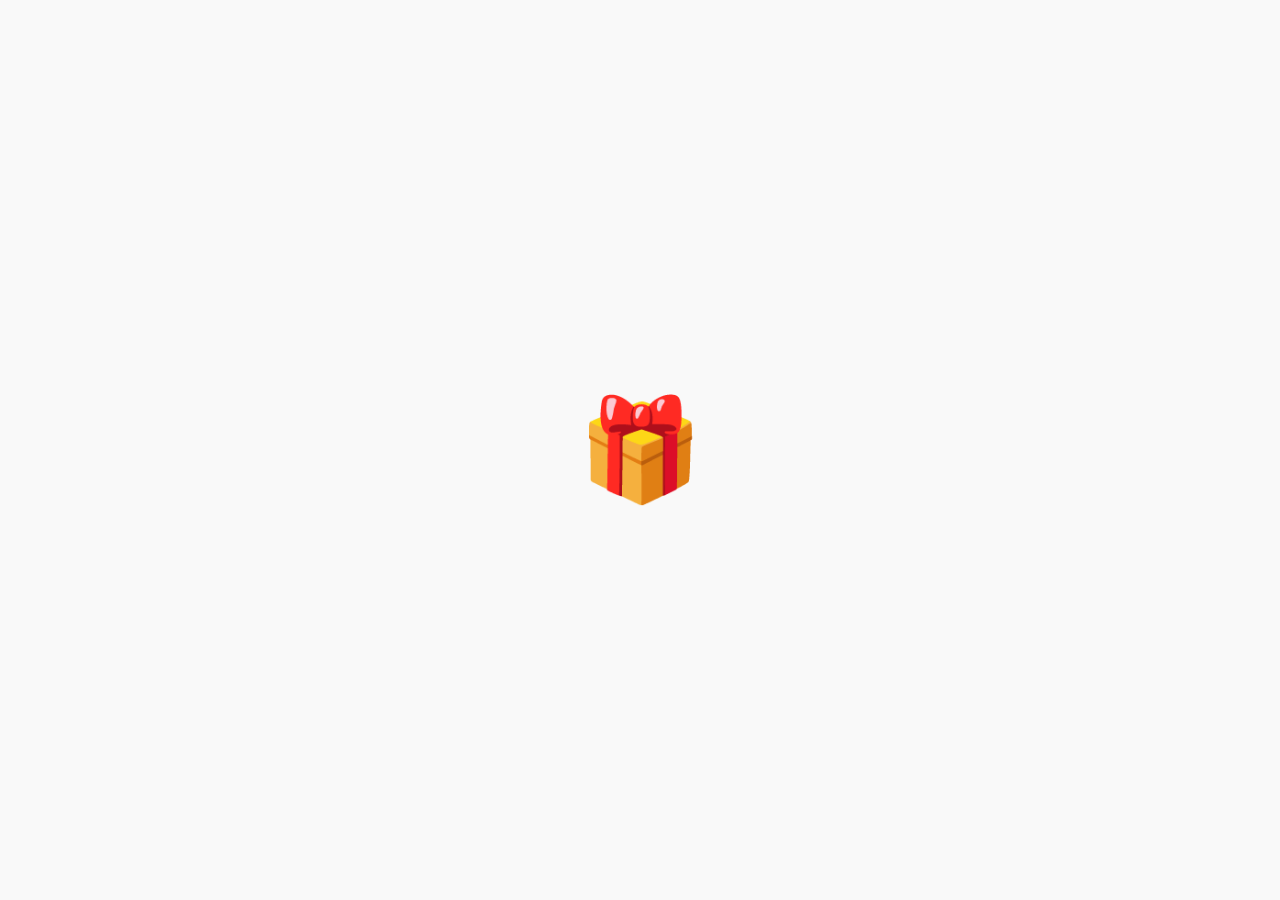
<file: index.html>
<!DOCTYPE html>
<html lang="vi">
<head>
    <meta charset="UTF-8">
    <meta name="viewport" content="width=device-width, initial-scale=1.0">
    <title>Happy Birthday</title>
    <link rel="stylesheet" href="style.css">
</head>
<body>
    <div class="container">
        <div class="gift-box" id="giftBox">
            🎁
        </div>
        <div class="hover-image" id="hoverImage"></div>
        
        <!-- Form nhập ngày sinh, ẩn ban đầu -->
        <form id="birthdayForm" style="display: none;">
            <input type="text" id="birthdayInput" placeholder="Enter your birthday, sensei:">
            <button type="submit">Xác nhận</button>
        </form>
    </div>

    <!-- Thẻ audio để phát âm thanh -->
    <audio id="birthdaySound" src="assets/fnaf-2-death-scream.mp3"></audio>

    <script src="script.js"></script>
</body>
</html>
</file>
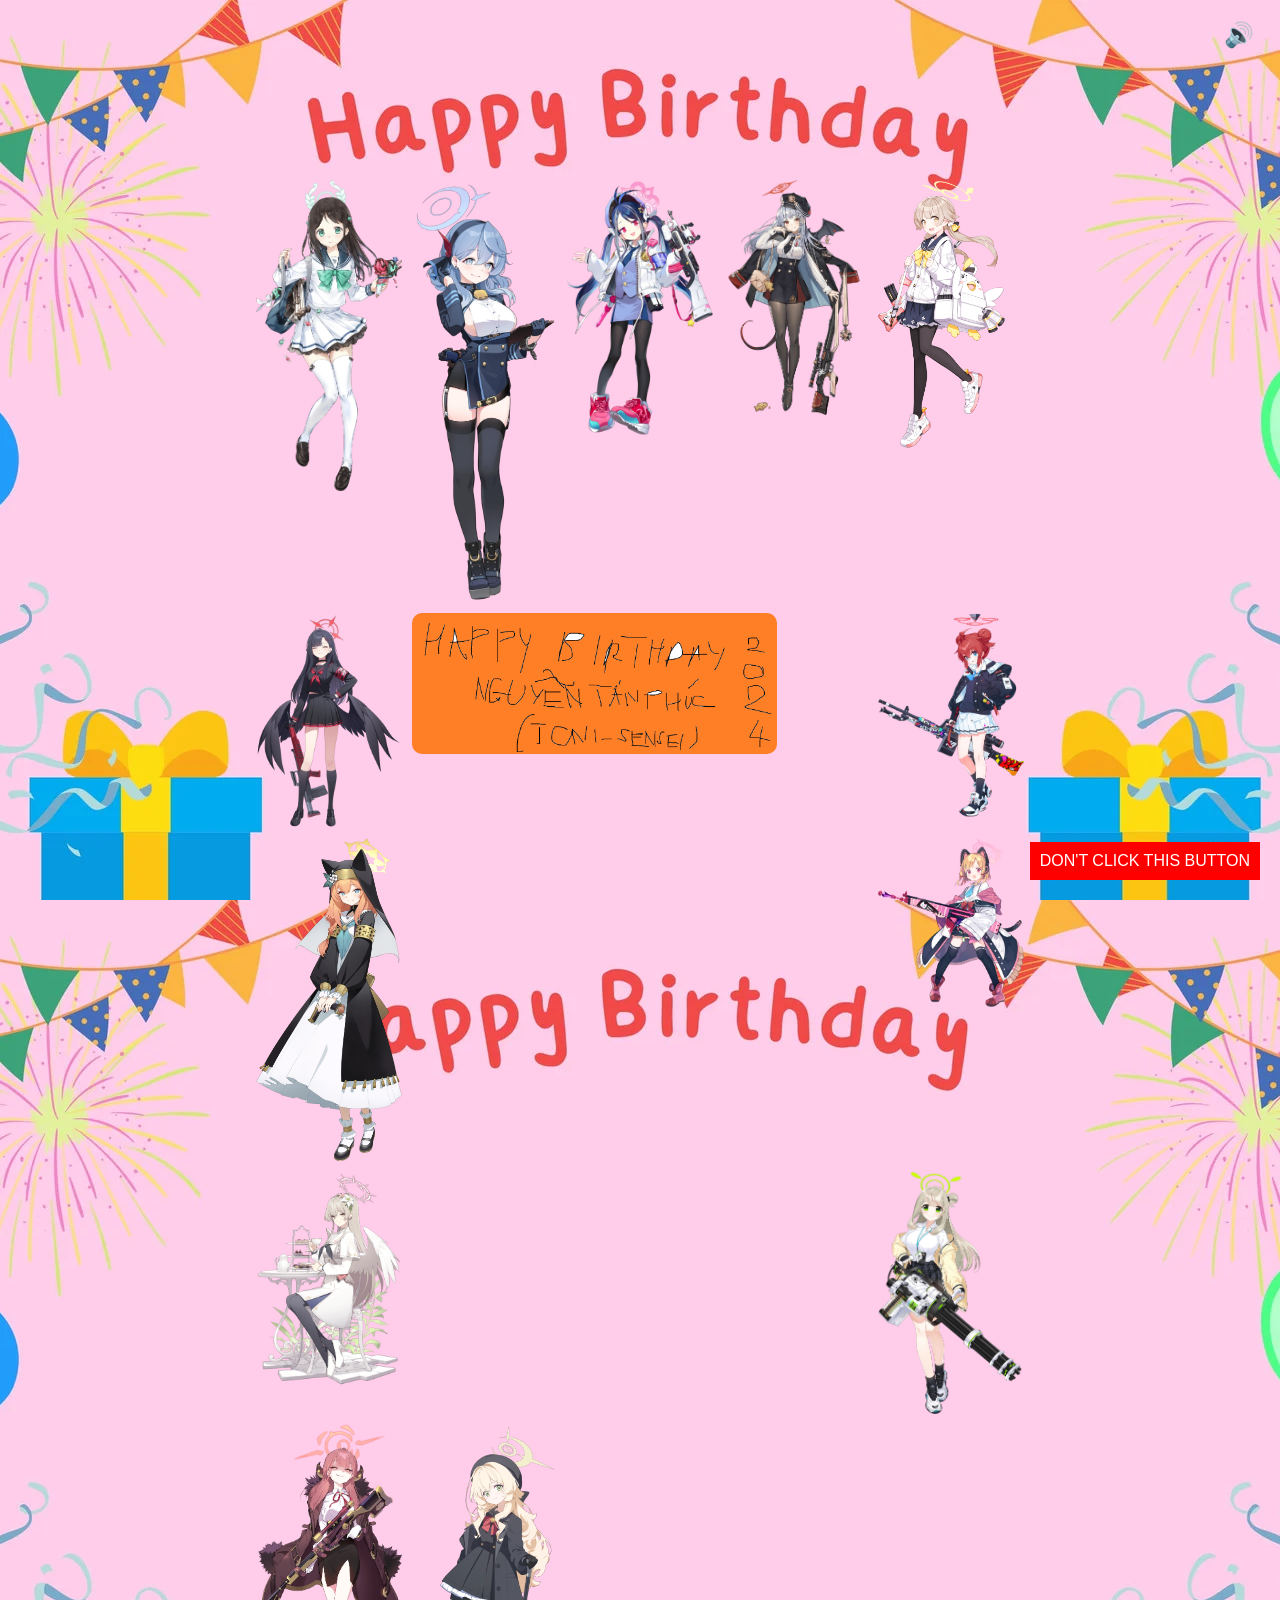
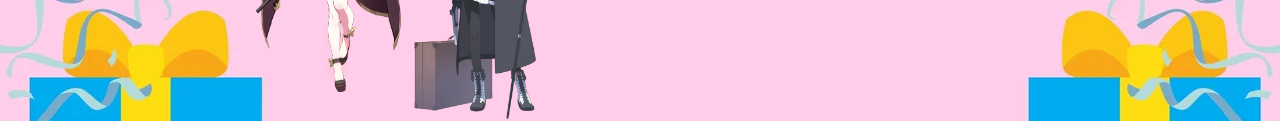
<file: newpage.html>
<!DOCTYPE html>
<html lang="vi">
<head>
    <meta charset="UTF-8">
    <meta name="viewport" content="width=device-width, initial-scale=1.0">
    <title>Chúc Mừng Sinh Nhật</title>
    <link rel="stylesheet" href="style2.css"> <!-- Liên kết style2.css -->
</head>
<body>
    <!-- Thay h1 bằng ảnh chúc mừng sinh nhật -->
    <div class="image-container">
        <img src="assets/gift.png" alt="Chúc Mừng Sinh Nhật!" class="birthday-image">

        <img src="assets/Airi.jpg" alt="Ảnh 1" class="surrounding-image">
        <img src="assets/Ako.jpg" alt="Ảnh 2" class="surrounding-image">
        <img src="assets/Fubuki.jpg" alt="Ảnh 3" class="surrounding-image">
        <img src="assets/Haruna.jpg" alt="Ảnh 4" class="surrounding-image">
        <img src="assets/Hifumi.jpg" alt="Ảnh 5" class="surrounding-image">
        <img src="assets/Ichika.jpg" alt="Ảnh 6" class="surrounding-image">
        <img src="assets/Maki.jpg" alt="Ảnh 7" class="surrounding-image">
        <img src="assets/Mari.jpg" alt="Ảnh 8" class="surrounding-image">
        <img src="assets/Momoi.jpg" alt="Ảnh 9" class="surrounding-image">
        <img src="assets/Nagisa.jpg" alt="Ảnh 10" class="surrounding-image">
        <img src="assets/Nonomi.jpg" alt="Ảnh 11" class="surrounding-image">
        <img src="assets/Rakuhachima.jpg" alt="Ảnh 12" class="surrounding-image">
        <img src="assets/Smiling_Professor.jpg" alt="Ảnh 13" class="surrounding-image">
    </div>

    <button id="toggleSound" class="sound-button">🔊</button>
    
    <button id="dontClick" class="dont-click-button">DON'T CLICK THIS BUTTON</button>
    <!-- Thêm audio -->
    <audio id="backgroundMusic" src="assets/Blue Archive Shun Singing Happy Birthday.mp3" autoplay loop></audio>

    <script src="script2.js"></script>
</body>
</html>
</file>
<file: style.css>
* {
    margin: 0;
    padding: 0;
    box-sizing: border-box;
}

body, html {
    height: 100%;
    font-family: Arial, sans-serif;
    display: flex;
    justify-content: center;
    align-items: center;
    background-color: #f9f9f9;
}

.container {
    display: flex;
    flex-direction: column;
    align-items: center;
    text-align: center;
    position: relative;
}

.gift-box {
    font-size: 100px;
    cursor: pointer;
    transition: opacity 0.3s ease-in-out;
}

.hover-image {
    width: 100px;
    height: 100px;
    background-image: url('assets/ARU.jpg'); /* Đường dẫn ảnh mở */
    background-size: cover;
    background-position: center;
    position: absolute;
    top: 0;
    display: none; /* Ẩn ảnh mở hộp quà ban đầu */
    transform: scale(8)
}

#birthdayForm {
    margin-top: 20px;
    display: flex;
    flex-direction: column;
    align-items: center;
}

#birthdayForm input {
    padding: 8px;
    font-size: 16px;
    margin-bottom: 10px;
}

#birthdayForm button {
    padding: 8px 16px;
    font-size: 16px;
    cursor: pointer;
}
</file>
<file: style2.css>
/* style2.css */

body {
    height: 100vh;
    margin: 0;
    display: flex;
    justify-content: center;
    align-items: center;
    background-image: url('assets/background.jpg'); /* Đường dẫn ảnh nền */
    background-size: cover;
    background-position: center;
    font-family: Arial, sans-serif;
    text-align: center;
}
.image-container {
    display: grid;
    grid-template-columns: repeat(5, 1fr); /* Lưới 5 cột */
    grid-template-rows: repeat(5, 1fr);    /* Lưới 5 hàng */
    gap: 10px; /* Khoảng cách giữa các ảnh */
    max-width: 60vw;
    max-height: 60vh;
    position: relative;
}

.birthday-image {
    grid-column: 2 / 5; /* Vị trí của ảnh chính ở trung tâm */
    grid-row: 2 / 5;
    max-width: 80%;
    height: auto;
    border-radius: 10px;
}

.surrounding-image {
    width: 100%;
    height: auto;
    border-radius: 5px;
    object-fit: cover;
}

/* style2.css */

.sound-button {
    position: fixed;
    top: 20px;
    right: 20px;
    background: none;
    border: none;
    font-size: 24px;
    cursor: pointer;
    color: white;
}

.dont-click-button {
    position: fixed;
    bottom: 20px; /* Cố định ở góc phải dưới */
    right: 20px;
    background: red;
    border: none;
    padding: 10px;
    color: white;
    font-size: 16px;
    cursor: pointer;
}
</file>
